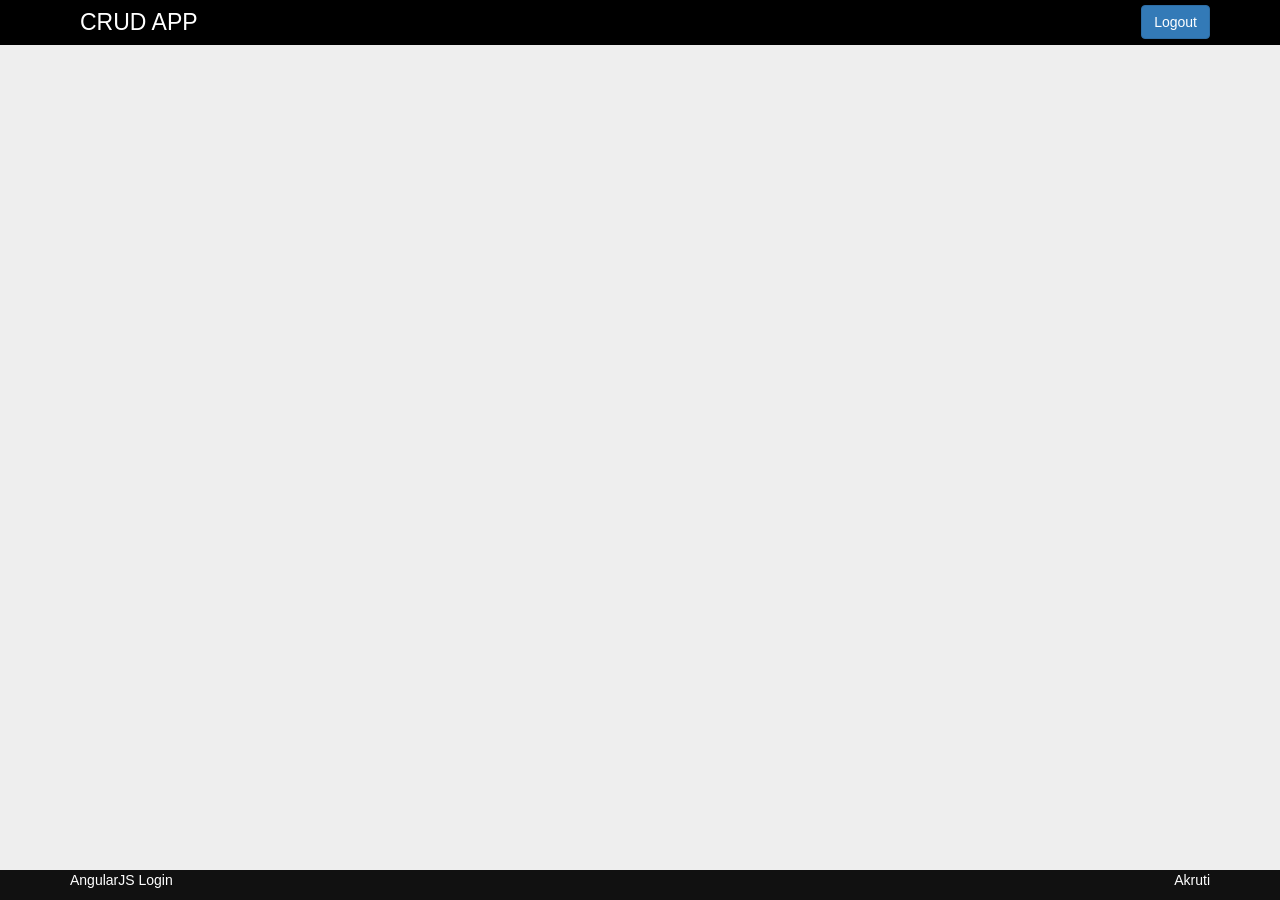
<file: index.html>
﻿<!DOCTYPE html>
<html ng-app="app">
<head>
    <meta charset="utf-8" />
    <title>AngularJS Login by Akruti</title>
    <link rel="stylesheet" href="//netdna.bootstrapcdn.com/bootstrap/3.1.1/css/bootstrap.min.css" />
    <link href="content/app.css" rel="stylesheet" />
</head>
<body>
    <header>
        <div class="container">
            <h1 class="pull-left">CRUD App</h1>

            <p class="pull-right"><a href="#!/login" class="btn btn-primary" ng-if="globals.currentUser">Logout</a></p>
        </div>
    </header>
    <div class="jumbotron">
        <div class="container">
            <div class="col-sm-8 col-sm-offset-2">
                <div ng-class="{ 'alert': flash, 'alert-success': flash.type === 'success', 'alert-danger': flash.type === 'error' }" ng-if="flash" ng-bind="flash.message"></div>
                <div ng-view></div>
            </div>
        </div>
    </div>
    <footer class="credits text-center">
        <div class="container">
            <p class="pull-left">
                AngularJS Login
            </p>
            <p class="pull-right">
                Akruti
            </p>
        </div>
    </footer>

    <script src="//code.jquery.com/jquery-3.1.1.min.js"></script>
    <script src="//code.angularjs.org/1.6.0/angular.min.js"></script>
    <script src="//code.angularjs.org/1.6.0/angular-route.min.js"></script>
    <script src="//code.angularjs.org/1.6.0/angular-cookies.min.js"></script>

    <script src="app.js"></script>
    <script src="services/authentication.service.js"></script>
    <script src="services/flash.service.js"></script>

    <!-- Fake user service for demo that uses local storage -->
    <script src="services/user.service.local-storage.js"></script>

    <script src="home/home.controller.js"></script>
    <script src="home/update.controller.js"></script>
    <script src="login/login.controller.js"></script>
    <script src="register/register.controller.js"></script>
    <script src="dashboard/dashboard.controller.js"></script>
    <script src="profile/my-profile.controller.js"></script>
</body>
</html>
</file>
<file: content/app.css>
﻿a {
    cursor: pointer;
}
header {
	background: #000;
}
header h1 {
    color: #fff;
    font-size: 23px;
    margin: 10px;
    text-transform: uppercase;
}
header p {
	margin-bottom: 0px;
	margin-top: 5px;
}
.jumbotron {
    margin-bottom: 0px;
    min-height: calc(100vh - 75px);
}
.jumbotron h1, .jumbotron .h1 {
    font-size: 39px;
}
footer {
	background: #111111;
}
footer p {
	color: #fff;
}
</file>
